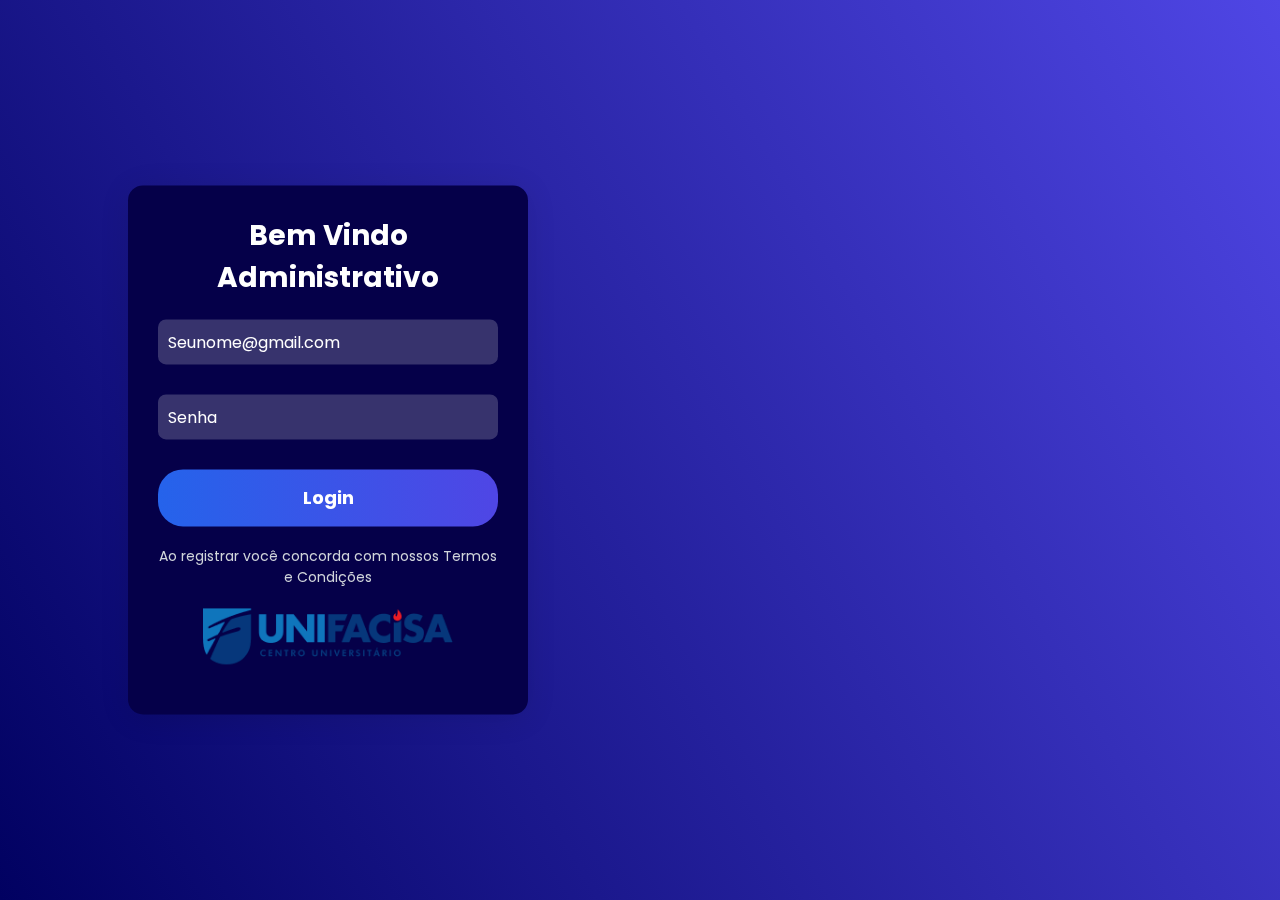
<file: login.html>
<!DOCTYPE html>
<html lang="en">
  <head>
    <meta charset="UTF-8" />
    <meta name="viewport" content="width=device-width, initial-scale=1.0" />
    <title>Letramento Digital - Login</title>
    <link rel="stylesheet" href="./css/login.css" />
    <script src="./js/script.js"></script>
    <script></script>
  </head>
  <body>
    <div class="center">
      <h1>Bem Vindo Administrativo</h1>
      <form method="post" onsubmit="redirecionarHomepage(event)">
        <div class="txt_field">
          <input type="text" name="username" required />
          <span></span>
          <label>Seunome@gmail.com</label>
        </div>
        <div class="txt_field">
          <input type="password" name="password" required />
          <span></span>
          <label>Senha</label>
        </div>
        <input type="submit" value="Login" />
        <div class="signup_link">
          Ao registrar você concorda com nossos Termos e Condições
        </div>
      </form>
      <div class="logo-container">
        <img src="./image/unifacisa.png" alt="Unifacisa" class="logo" />
      </div>
    </div>
  </body>
</html>
</file>
<file: css/login.css>
@import url("https://fonts.googleapis.com/css2?family=Noto+Sans:wght@700&family=Poppins:wght@400;500;600&display=swap");

* {
  margin: 0;
  padding: 0;
  box-sizing: border-box;
  font-family: "Poppins", sans-serif;
}

body {
  margin: 0;
  padding: 0;
  background: linear-gradient(60deg, #010161, #4f46e5);
  height: 100vh;
  display: flex;
  justify-content: center;
  align-items: center;
}

.logo-container {
  display: flex;
  justify-content: center;
  align-items: center;
  margin: 20px 0;
}

.logo {
  max-width: 250px;
  height: auto;
}

.center {
  position: absolute;
  top: 50%;
  left: 10%;
  transform: translateY(-50%);
  width: 400px;
  background: #050049;
  border-radius: 15px;
  box-shadow: 0 4px 30px rgba(0, 0, 0, 0.1);
  backdrop-filter: blur(8px);
  padding: 30px;
}

.center h1 {
  text-align: center;
  margin-bottom: 20px;
  color: #ffffff;
  font-size: 28px;
}

.center form {
  display: flex;
  flex-direction: column;
}

form .txt_field {
  position: relative;
  margin-bottom: 30px;
}

.txt_field input {
  width: 100%;
  padding: 10px;
  font-size: 16px;
  border: none;
  border-radius: 8px;
  background: rgba(255, 255, 255, 0.2);
  color: #ffffff;
  outline: none;
  transition: background 0.3s, box-shadow 0.3s;
}

.txt_field input:focus {
  background: rgba(255, 255, 255, 0.3);
  box-shadow: 0 0 8px rgba(255, 255, 255, 0.5);
}

.txt_field label {
  position: absolute;
  top: 50%;
  left: 10px;
  transform: translateY(-50%);
  color: #ffffff;
  font-size: 16px;
  pointer-events: none;
  transition: 0.3s ease;
}

.txt_field input:focus ~ label,
.txt_field input:valid ~ label {
  top: -10px;
  font-size: 14px;
  color: #d1d5db;
}

.pass {
  margin: -10px 0 20px;
  color: #cbd5e1;
  font-size: 14px;
  cursor: pointer;
  align-self: flex-end;
}

.pass:hover {
  color: #ffffff;
  text-decoration: underline;
}

input[type="submit"] {
  width: 100%;
  padding: 15px;
  border: none;
  border-radius: 25px;
  background: linear-gradient(90deg, #2563eb, #4f46e5);
  color: #ffffff;
  font-size: 18px;
  font-weight: bold;
  cursor: pointer;
  transition: transform 0.3s, box-shadow 0.3s;
}

input[type="submit"]:hover {
  transform: translateY(-3px);
  box-shadow: 0 4px 15px rgba(0, 0, 0, 0.2);
}

.signup_link {
  text-align: center;
  margin-top: 20px;
  font-size: 14px;
  color: #d1d5db;
}

.signup_link a {
  color: #93c5fd;
  text-decoration: none;
  font-weight: bold;
}

.signup_link a:hover {
  color: #ffffff;
  text-decoration: underline;
}
</file>
